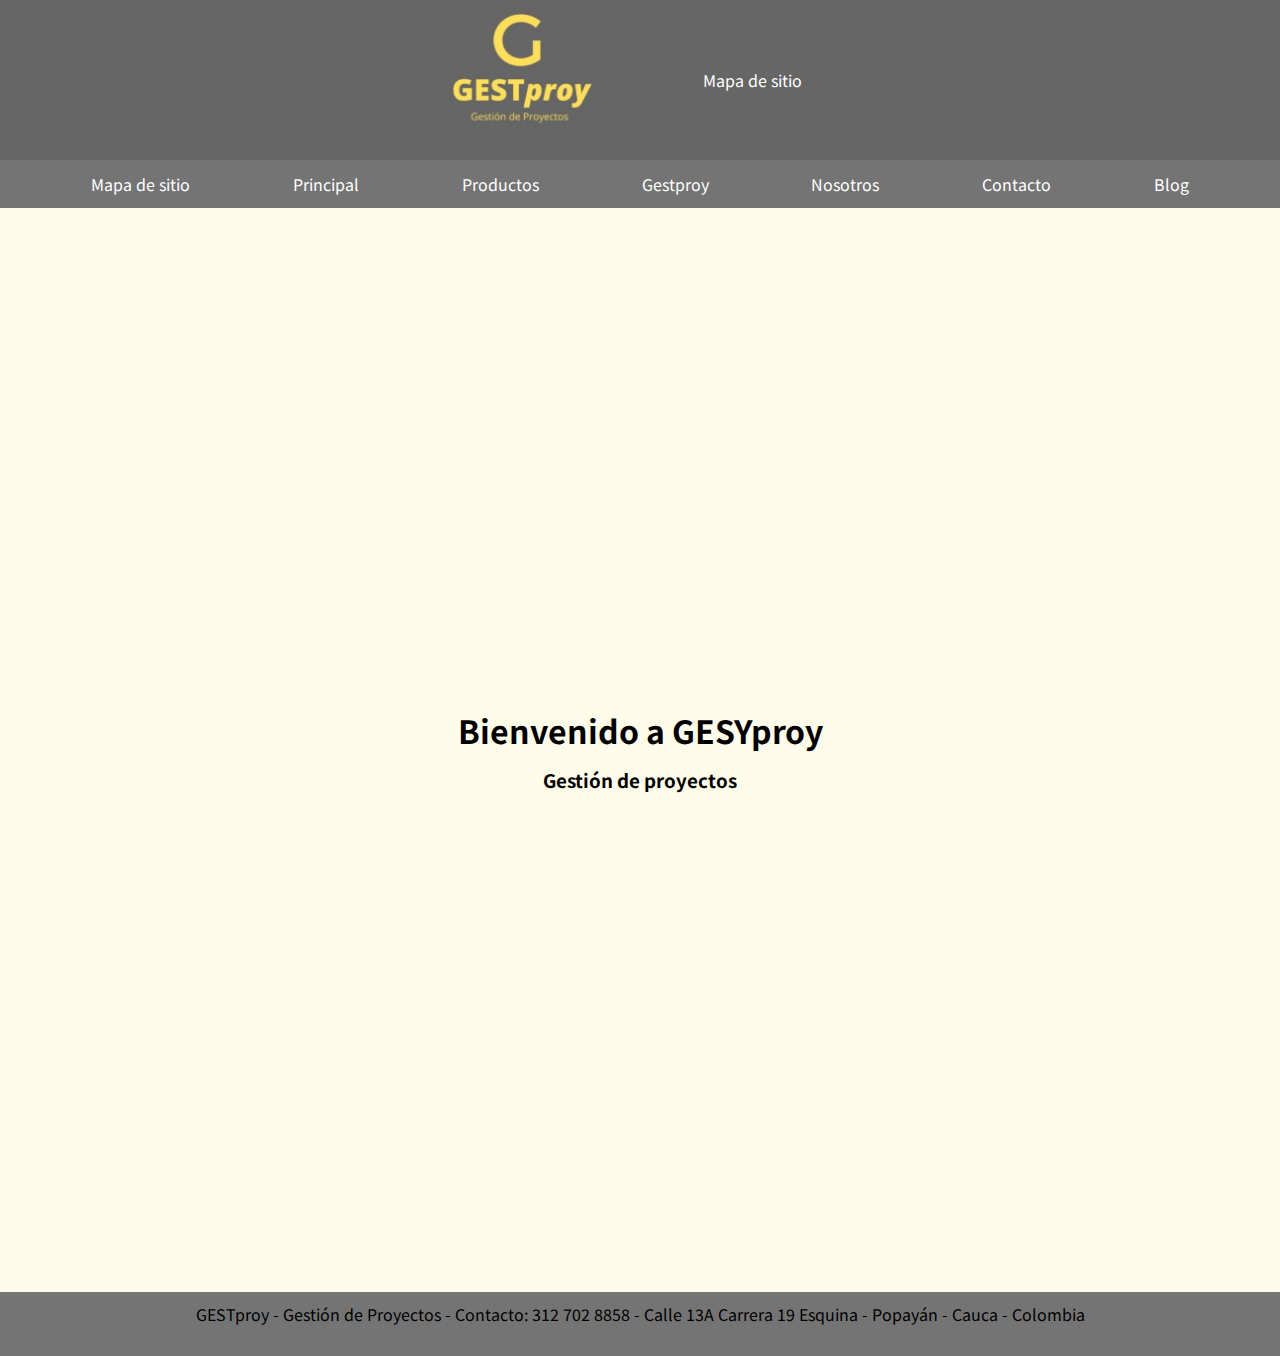
<file: index.html>
<!DOCTYPE html>
<html lang="en">
<head>
    <meta charset="UTF-8">
    <meta http-equiv="X-UA-Compatible" content="IE=edge">
    <meta name="viewport" content="width=device-width, initial-scale=1.0">
    <link rel="stylesheet" href="./paginas/CSS/style-menu-index.css" type="text/css">
    <link rel="stylesheet" href="./paginas/CSS/index.css" type="text/css">
    <link rel="preconnect" href="https://fonts.gstatic.com">
    <link href="https://fonts.googleapis.com/css2?family=Noto+Sans+KR&display=swap" rel="stylesheet">
    <title>Mapa de sitio</title>
</head>
<body>


    <div class="cabecera_imagotipo-nombre">
        <img class="imagotipo" src="./imagenes/imagotipo-gestproy.jpg">
        <div class="nombre_pagina"><p class="text-menu__navegation">Mapa de sitio</p></div>
    </div>


    <div class="menu__navegacion">    
        <div class="menu-mapa-sitio menu-a"><a href="./index.html">Mapa de sitio</a></div>
        <div class="menu-principal menu-a"><a href="./paginas/HTML/principal.html">Principal</a></div>
        <div class="menu-productos menu-a"><a href="./paginas/html/productos.html">Productos</a></div>
        <div class="menu-gestproy menu-a"><a href="./paginas/html/gestproy.html">Gestproy</a></div>
        <div class="menu-nosotros menu-a"><a href="./paginas/html/nosotros.html">Nosotros</a></div>
        <div class="menu-contacto menu-a"><a href="./paginas/html/contacto.html">Contacto</a></div>
        <div class="menu-blog menu-a"><a href="./paginas/html/blog.html">Blog</a></div>
    </div>

        <!-- ======= -->
    <div class="contenido">
        <!-- ======= -->

        <div class="cuerpo">
            <h1 class="bienvenido_gestproy">Bienvenido a GESYproy</h1>
            <h3 class="bienvenido_gestproy_pro">Gestión de proyectos</h3>
        </div>

        <div class="footer">
            <p class="footer_parragraph">GESTproy - Gestión de Proyectos - Contacto: 312 702 8858 - Calle 13A Carrera 19 Esquina - Popayán - Cauca - Colombia</p>
        </div>

    </div>

    
</body>
</html>
</file>
<file: paginas/CSS/style-menu-index.css>
*{
    font-family: 'Noto Sans KR', sans-serif;
    margin: 0;
	padding: 0;
	list-style: none;
	text-decoration: none;
	border: none;
	outline: none;
}

body{
    background-color: #FFFCEA;
    height: 449px;
}


/*CABECERA ONE*/

/*Cabecera logotipo y nombre de la pagina en la que se encuentre*/

.cabecera_imagotipo-nombre{
    width: 100%;
    display: flex;
    flex-wrap: wrap;
    justify-content: center;
    background-color: #666666;
}

.imagotipo{
    background-color: cadetblue;
    height: 160px;
    margin: 0 2em;
}

.nombre_pagina{
    margin: 0 2em;
    display: flex;
    align-items: center;
}

.text-menu__navegation{
    text-align: center;
    width: 169px;
    padding: 6px;
    font-size: 1em;
    color: #ffffff;
}















/*CABECERA TWO*/

/*Estilos de los links que van siempre debajo de la cabecera*/


.menu__navegacion{
    background-color: #747474;
    display: flex;
    justify-content: space-evenly;
    flex-wrap: wrap;
}

.menu-a{
    background-color: #747474;
    padding: 12px 0px; 
}

.menu-a:hover{
    background-color: #818181;
}

a{
    text-decoration: none; 
    color: white;
    padding: 12px 12px; 
}
/* CONTENIDO */

.contenido{
    display: flex;
    flex-direction: column;
    justify-content: space-evenly;
    height: 100%;
}


/*FOOTER*/
.footer{
    height: 100%;
}
.footer_parragraph{
    text-align: center;
    background-color: #747474;
    /* height: 62.2px; */
    height: 100%;
    padding: 10px 0;
}
</file>
<file: paginas/CSS/index.css>
.cuerpo{
    display: flex;
    flex-direction: column;
    justify-content: center;
    align-items: center;
    padding: 39% 0;
}

.bienvenido_gestproy{
    text-align: center;
    margin-bottom: 1%;
}
</file>
